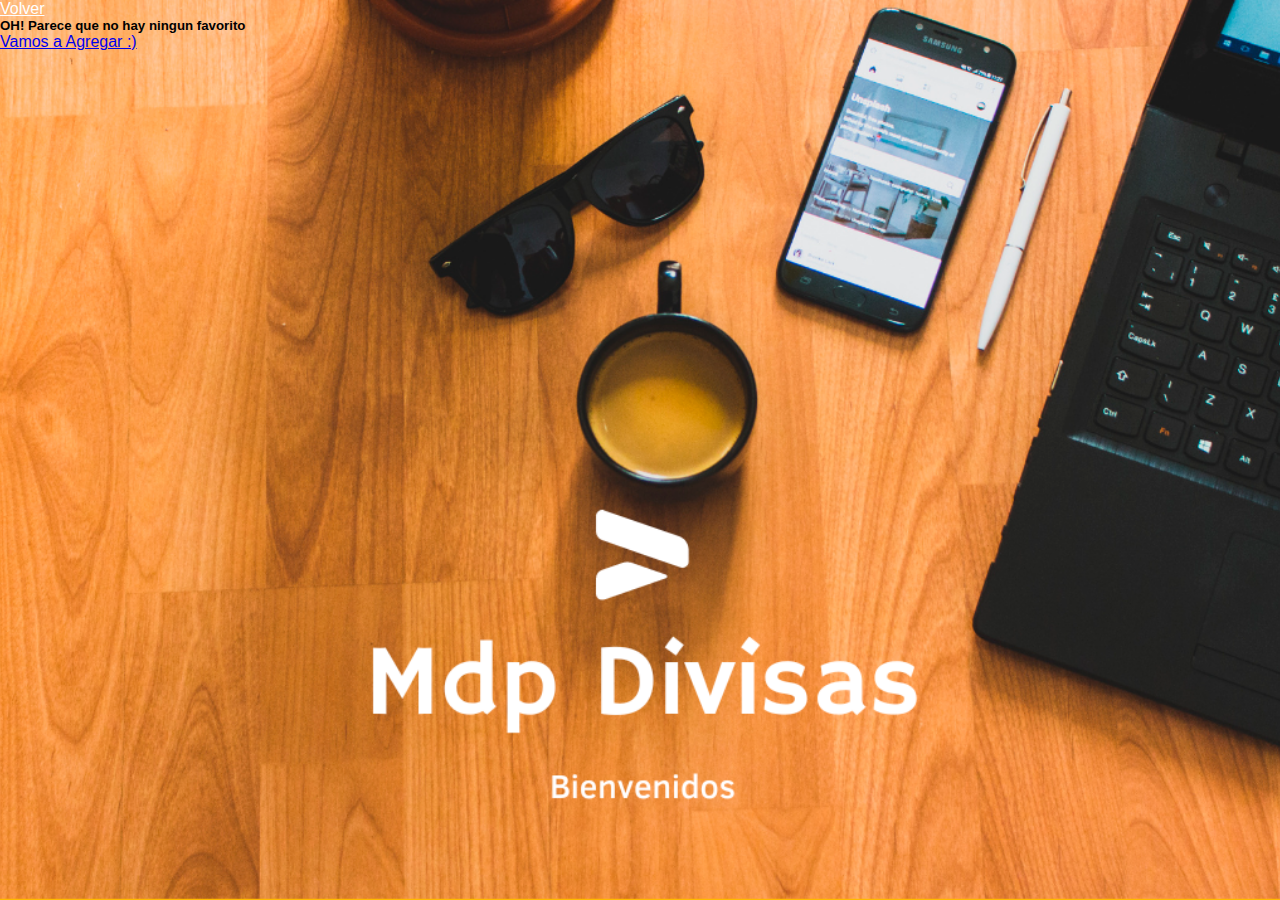
<file: pages/favoritos.html>
<!DOCTYPE html>
<html lang="es">

<head>
    <meta charset="UTF-8">
    <meta http-equiv="X-UA-Compatible" content="IE=edge">
    <meta name="viewport" content="width=, initial-scale=1.0">
    <title>Mdp Divisas</title>
    <link href="https://cdn.jsdelivr.net/npm/bootstrap@5.2.2/dist/css/bootstrap.min.css" rel="stylesheet"
        integrity="sha384-Zenh87qX5JnK2Jl0vWa8Ck2rdkQ2Bzep5IDxbcnCeuOxjzrPF/et3URy9Bv1WTRi" crossorigin="anonymous">
    <link rel="stylesheet" href="../css/style.css">
</head>

<body>
    <main>
        <nav class="navbar navbar-expand-lg bg-dark">
            <div class="container-fluid">
                <a class="navbar-brand" href="../index.html">Volver</a>

        </nav>


        <div id="contenedor-monedas" class="card-group contenedor-monedas m-5">

        </div>
        <div class="card text-center monedavacia m-5" id="moneda-vacia" style="width: 18rem;">

            <div class="card-body">
                <h5 class="card-title">OH! Parece que no hay ningun favorito</h5>

                <a href="../index.html" class="btn btn-primary">Vamos a Agregar :)</a>
            </div>
        </div>




    </main>
    </section>
    </section>
    <script src="../js/favoritos.js">
    </script>
</body>

</html>
</file>
<file: css/style.css>
* {
  margin: 0;
  padding: 0;
  box-sizing: border-box;
  font-family: Arial, Helvetica, sans-serif;
}
body {
  width: 100%;
  background-image: url("../images/fondo_index.png");
  background-position: center;
  background-size: cover;
  background-attachment: fixed;
}
.navbar-brand {
  color: white;
}

.principal {
  top: 5px;
  position: relative;
  margin-left: 5%;
}
#contenido {
  font-size: large;
  position: relative;
  top: 10px;
  margin-left: 20%;
}
.card {
  width: 18rem;
  height: 27rem;
}
.input {
  width: 15rem;
}
.disabled {
  display: none;
}
.monedavacia {
  height: 8rem;
}
.card-img-top{
  margin-left: 1rem;
}
</file>
